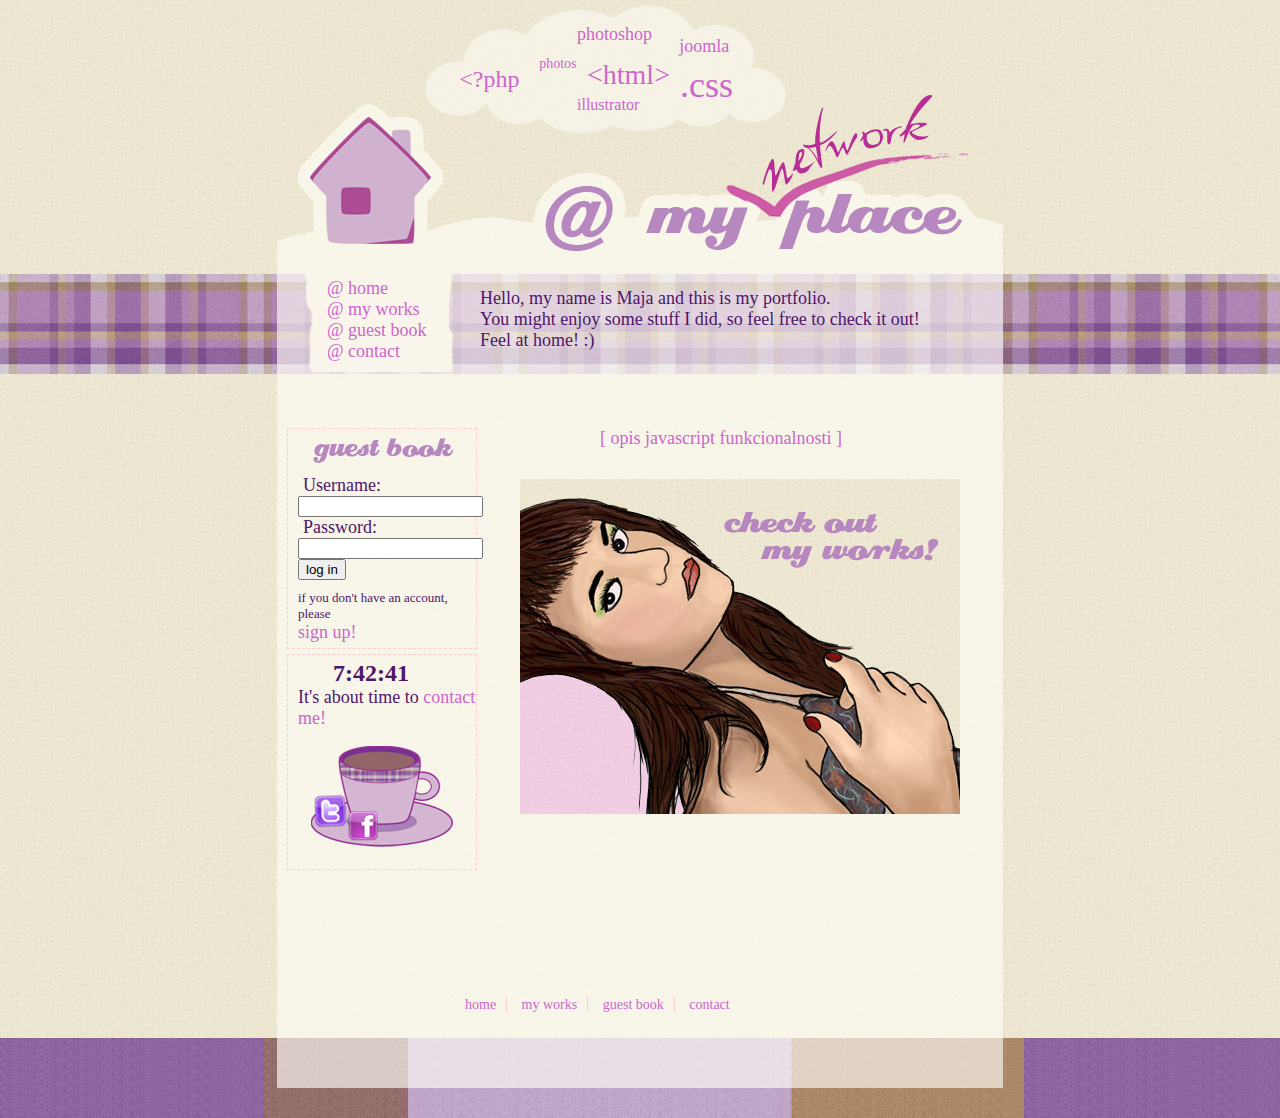
<file: index.html>
<!DOCTYPE html PUBLIC "-//W3C//DTD XHTML 1.0 Transitional//EN" "http://www.w3.org/TR/xhtml1/DTD/xhtml1-transitional.dtd">
<html xmlns="http://www.w3.org/1999/xhtml"><!-- InstanceBegin template="/Templates/templateNOVO.dwt" codeOutsideHTMLIsLocked="false" -->
<head>
<meta http-equiv="Content-Type" content="text/html; charset=utf-8" />
<meta name="description" content = "Ja sam Maja Dumitraskovic, volim da se bavim web designom (html, css, java script, php..), photoshopom, illustratorom i fotografisanjem (sebe i drugih :) ). Ovo je moj portfolio!" /> 
<meta name="keywords" content="Maja, Dumitraskovic, Maja Dumitraskovic, photoshop, html, php, java script, css, adobe, illustrator, photos " /> 
<!-- InstanceBeginEditable name="doctitle" -->
<title>welcome to my network place!</title>
<!-- InstanceEndEditable -->
<!-- InstanceBeginEditable name="head" -->

    <script type="text/javascript" src="js/vreme.js"></script>
    <script type="text/javascript" src="js/tooltip.js"></script>
    <script language = "JavaScript">
	//brojac poseta // da ne bi stalno iskakalo upozorenje kad se korisnik vrati na istu stranu
    			var novikuki = document.cookie;
				var delovikukija = novikuki.split("=");
				var imekukija = delovikukija[0];
				var vrednostkukija = unescape(delovikukija[1]);
				var prethodnavrednost = vrednostkukija;
					
				if (imekukija != "brojac" || vrednostkukija == null) 
				{
					prethodnavrednost = 0;
				}
					
				var novavrednost = parseInt(prethodnavrednost) + 1;
				var newDate = new Date();
				newDate.setTime(newDate.getTime() + 2592000000);
				document.cookie = " brojac=" + novavrednost + ";expires=" + newDate.toGMTString();

  		//provera browsera	
				var browser = window.navigator.appName;
				var verzija = window.navigator.appVersion;	
				
				if(novavrednost <= 1) 
				//ako ste vec jednom posetili stranu, obavestenje se nece opet pojaviti
				{
		
					if(browser.indexOf("Explorer") != -1) // ako je browser explorer...
					{
						//... i to verzija 6 
						if(verzija.indexOf("6") != -1)
						{
							var pomocna = confirm("You are using " + browser + " " + verzija + "\n\nThis site is not adopted to this browser. Some things will not work properly! \nDo you want to continue?");
							if (pomocna == true)	
								alert("OK. But you could try another browser..");
							else{
								alert("Goobye!");
								window.close();
							}
						}
					}
					//ako nije explorer ni chrome, nego npr firefox
					else if(verzija.indexOf("Chrome") == -1)
					{
						alert("You are using " + browser + " " + verzija + "\n\nThis site should work properly!"); //ovo inace vazi i za chrome, ali u njemu ne radi brojac poseta, pa ce stalno pojavljivati ovo obavestenje kad se vracamo na istu stranu
					}	
					
				}	  
    
    
    </script>
<!-- InstanceEndEditable -->
<link rel="icon" href="favicon.jpg"/>

<link id="css_switch" href="style.css" type="text/css" rel="stylesheet">
<script>
var browser = window.navigator.appName;
var verzija = window.navigator.appVersion;
if(browser.indexOf("Explorer") != -1) //ako je browser explorer...
 {
 	if(verzija.indexOf("6") != -1) // i to verzija 6
  	{
  		document.getElementById('css_switch').href = 'style2.css'; //menja se css fajl
  	}
  	else // za verziju 7 npr
	{
		document.getElementById('css_switch').href = 'style3.css';
	}
 }

</script>
   
<link rel="icon" href="favicon.jpg"/>

</head>

<body>
 	<div id="karirano"></div>
	<div id="header">
    	<p id="ps_link"><a href="myworks.html#ps">photoshop</a></p>
    	<p id="html_link"><a href="myworks.html#css">&#60;html&#62;</a></p>
    	<p id="css_link"><a href="myworks.html#css">&#46;css</a></p>     
        <p id="ai_link"><a href="myworks.html#ai">illustrator</a></p>
        <p id="php_link"><a href="myworks.html#php">&#60;&#63;php</a></p>
        <p id="joomla_link"><a href="myworks.html#joomla">joomla</a></p>
        <p id="photos_link"><a href="myworks.html#photos">photos</a></p>
    </div>
    <div id="content">
    	<div id="top">
        	<div id="top_menu">
            	<ul id="menu_lista">
                	<li><a href="index.html">@ home</a></li>
                    <li><a href="myworks.html">@ my works</a></li>
                    <li><a href="guestbook.html">@ guest book</a></li>
                    <li><a href="contact.html">@ contact</a></li>
                </ul>
            </div>
            <div id="welcome_note">Hello, my name is Maja and this is my portfolio.<br/>
            						You might enjoy some stuff I did, so feel free to check it out! <br/> Feel at home! :)            						        	</div>
        </div>
        
        <div id="main">
        	<!-- InstanceBeginEditable name="EditRegion3" -->


<div id="left">
        	<div class="box">
                <img src="images/guestbook.png" alt="guest book" style="padding:5px; padding-left:20px;"/>
              <form action="index.html" method="post" style="padding:5px; padding-left: 10px;" >
                <p>Username:</p>
                <input name="username" type="text"/>
                <p>Password:</p>
                <input name="pass" type="password" />
                <input name="log in" type="submit" value="log in" onmouseover="showTip(event)" onMouseOut="hideTip(event)"/>
                <div id="napomena">
                    <font size="-1"><span style="font-weight: bold">note:</span><br/>
                    This log in form doesn't work. :( PHP needed.</font>
                </div>
              </form>
                <p style="padding:5px; padding-left: 10px; ">
                <font size="-1">if you don't have an account, please</font>
                <br /><a href="guestbook.html">sign up!</a></p>
               
            </div>
            <div class="box">
            	<div style="padding-top: 5px; padding-left: 40px; ">
               	  <font size="+2"><b><script>prikaziVreme();</script></b></font>
              </div>
            	<p style="padding:0px; padding-left: 10px;">It's about time to <a href="contact.html">contact me!</a></p>
                <div id="coffee">
                	<a href="http://twitter.com/#!/zamajana"><img id="twit" src="images/twit.png" title="follow me on twitter"/></a>
                	<a href="http://www.facebook.com/majadumitraskovic"><img id="fb" src="images/fb.png" title="add me on facebook"/></a>
                </div>
          </div>
        </div>

		<div id="right">  
        		<a href="opis.html" style="margin-left: 110px;">[ opis javascript funkcionalnosti ]</a>   
                <a href="myworks.html"><img src="images/home_img.jpg" /></a>
                <p>
	<script language = "JavaScript">
				//brojac naredbi ne radi u chrome-u, zato ako nije chrome, ispisuje: 
				if(verzija.indexOf("Chrome") == -1){
                        document.write("Ovu stranicu ste posetili " + novavrednost + " puta.");
					}
        </script>
                </p>
		</div>
        
			
			<!-- InstanceEndEditable -->
        </div>
        <div id="footer">
        	<ul id="bottom_menu">
            		<li><a href="index.html">home</a></li>
                    <li><a href="myworks.html">my works</a></li>
                    <li><a href="guestbook.html">guest book</a></li>
                    <li class="last"><a href="contact.html">contact</a></li>
            </ul>
        </div>
    </div>
<div id="tepih"></div>


</body>
<!-- InstanceEnd --></html>
</file>
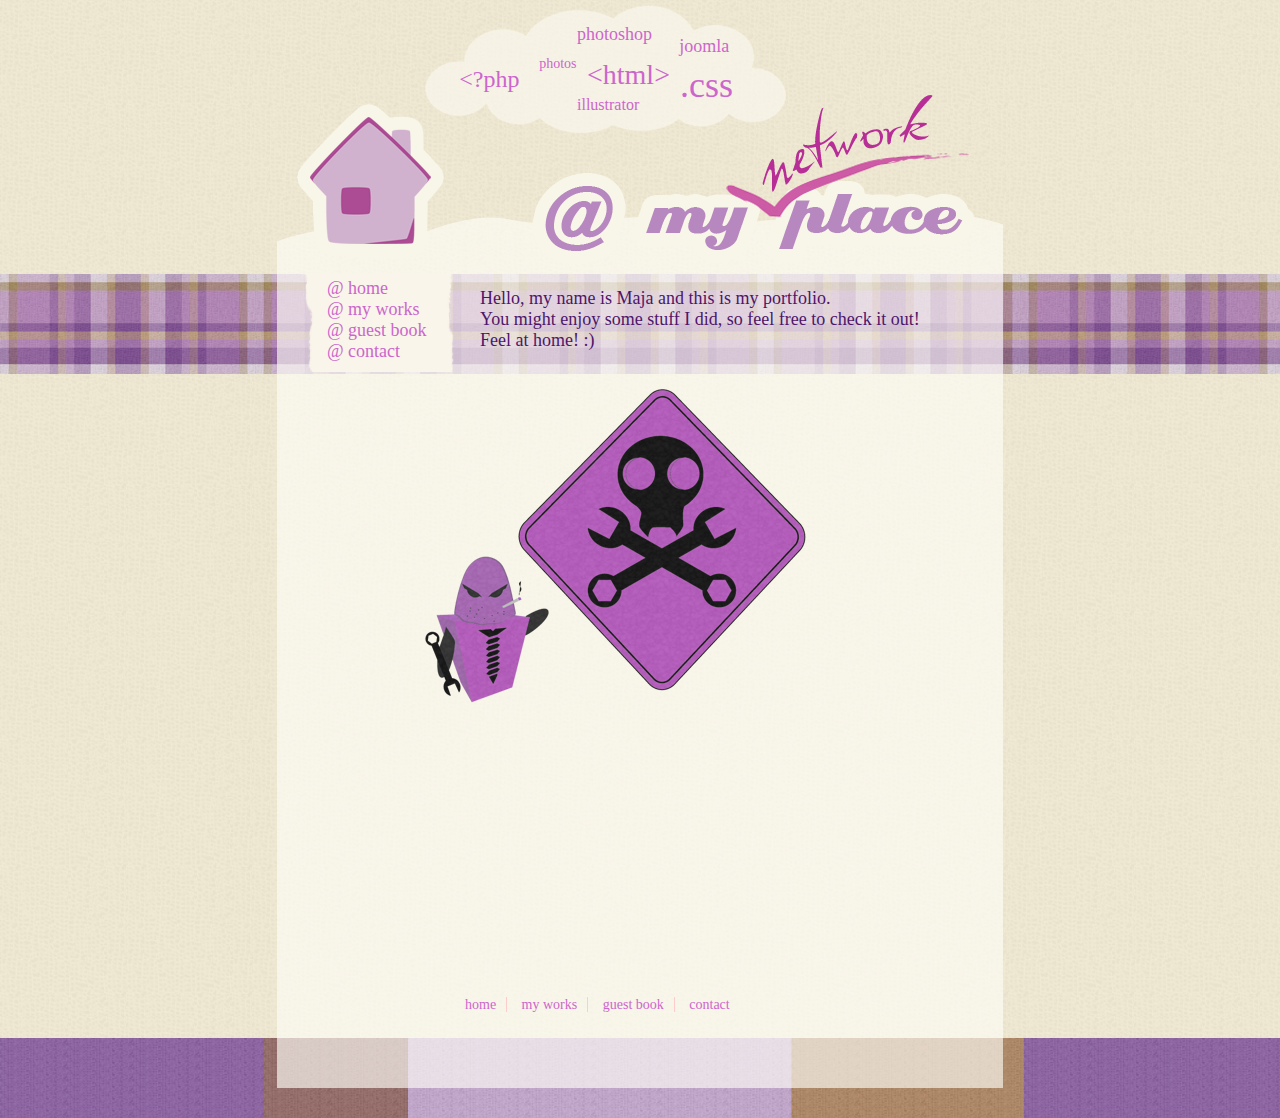
<file: aboutme.html>
<!DOCTYPE html PUBLIC "-//W3C//DTD XHTML 1.0 Transitional//EN" "http://www.w3.org/TR/xhtml1/DTD/xhtml1-transitional.dtd">
<html xmlns="http://www.w3.org/1999/xhtml"><!-- InstanceBegin template="/Templates/templateNOVO.dwt" codeOutsideHTMLIsLocked="false" -->
<head>
<meta http-equiv="Content-Type" content="text/html; charset=utf-8" />
<meta name="description" content = "Ja sam Maja Dumitraskovic, volim da se bavim web designom (html, css, java script, php..), photoshopom, illustratorom i fotografisanjem (sebe i drugih :) ). Ovo je moj portfolio!" /> 
<meta name="keywords" content="Maja, Dumitraskovic, Maja Dumitraskovic, photoshop, html, php, java script, css, adobe, illustrator, photos " /> 
<!-- InstanceBeginEditable name="doctitle" -->
<title>welcome to my network place!</title>
<!-- InstanceEndEditable -->
<!-- InstanceBeginEditable name="head" -->
<!-- InstanceEndEditable -->
<link rel="icon" href="favicon.jpg"/>

<link id="css_switch" href="style.css" type="text/css" rel="stylesheet">
<script>
var browser = window.navigator.appName;
var verzija = window.navigator.appVersion;
if(browser.indexOf("Explorer") != -1) //ako je browser explorer...
 {
 	if(verzija.indexOf("6") != -1) // i to verzija 6
  	{
  		document.getElementById('css_switch').href = 'style2.css'; //menja se css fajl
  	}
  	else // za verziju 7 npr
	{
		document.getElementById('css_switch').href = 'style3.css';
	}
 }

</script>
   
<link rel="icon" href="favicon.jpg"/>

</head>

<body>
 	<div id="karirano"></div>
	<div id="header">
    	<p id="ps_link"><a href="myworks.html#ps">photoshop</a></p>
    	<p id="html_link"><a href="myworks.html#css">&#60;html&#62;</a></p>
    	<p id="css_link"><a href="myworks.html#css">&#46;css</a></p>     
        <p id="ai_link"><a href="myworks.html#ai">illustrator</a></p>
        <p id="php_link"><a href="myworks.html#php">&#60;&#63;php</a></p>
        <p id="joomla_link"><a href="myworks.html#joomla">joomla</a></p>
        <p id="photos_link"><a href="myworks.html#photos">photos</a></p>
    </div>
    <div id="content">
    	<div id="top">
        	<div id="top_menu">
            	<ul id="menu_lista">
                	<li><a href="index.html">@ home</a></li>
                    <li><a href="myworks.html">@ my works</a></li>
                    <li><a href="guestbook.html">@ guest book</a></li>
                    <li><a href="contact.html">@ contact</a></li>
                </ul>
            </div>
            <div id="welcome_note">Hello, my name is Maja and this is my portfolio.<br/>
            						You might enjoy some stuff I did, so feel free to check it out! <br/> Feel at home! :)            						        	</div>
        </div>
        
        <div id="main">
        	<!-- InstanceBeginEditable name="EditRegion3" -->
			<div id="aboutme">
            <img src="images/under_construction.png" />
            
            </div>
			
			<!-- InstanceEndEditable -->
        </div>
        <div id="footer">
        	<ul id="bottom_menu">
            		<li><a href="index.html">home</a></li>
                    <li><a href="myworks.html">my works</a></li>
                    <li><a href="guestbook.html">guest book</a></li>
                    <li class="last"><a href="contact.html">contact</a></li>
            </ul>
        </div>
    </div>
<div id="tepih"></div>


</body>
<!-- InstanceEnd --></html>
</file>
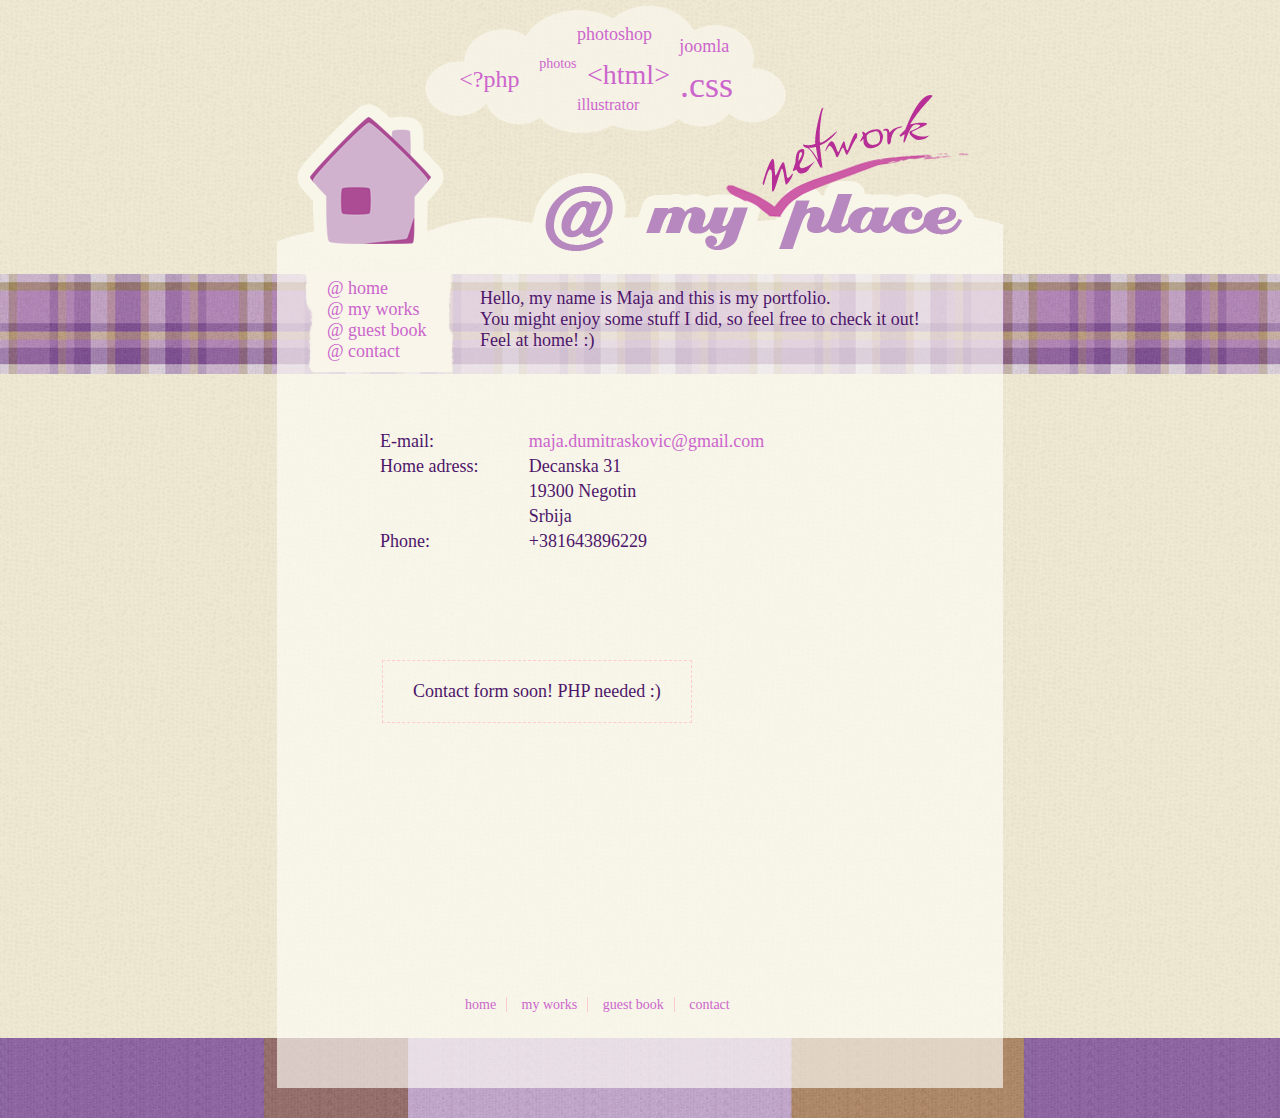
<file: contact.html>
<!DOCTYPE html PUBLIC "-//W3C//DTD XHTML 1.0 Transitional//EN" "http://www.w3.org/TR/xhtml1/DTD/xhtml1-transitional.dtd">
<html xmlns="http://www.w3.org/1999/xhtml"><!-- InstanceBegin template="/Templates/templateNOVO.dwt" codeOutsideHTMLIsLocked="false" -->
<head>
<meta http-equiv="Content-Type" content="text/html; charset=utf-8" />
<meta name="description" content = "Ja sam Maja Dumitraskovic, volim da se bavim web designom (html, css, java script, php..), photoshopom, illustratorom i fotografisanjem (sebe i drugih :) ). Ovo je moj portfolio!" /> 
<meta name="keywords" content="Maja, Dumitraskovic, Maja Dumitraskovic, photoshop, html, php, java script, css, adobe, illustrator, photos " /> 
<!-- InstanceBeginEditable name="doctitle" -->
<title>welcome to my network place!</title>
<!-- InstanceEndEditable -->
<!-- InstanceBeginEditable name="head" -->
<!-- InstanceEndEditable -->
<link rel="icon" href="favicon.jpg"/>

<link id="css_switch" href="style.css" type="text/css" rel="stylesheet">
<script>
var browser = window.navigator.appName;
var verzija = window.navigator.appVersion;
if(browser.indexOf("Explorer") != -1) //ako je browser explorer...
 {
 	if(verzija.indexOf("6") != -1) // i to verzija 6
  	{
  		document.getElementById('css_switch').href = 'style2.css'; //menja se css fajl
  	}
  	else // za verziju 7 npr
	{
		document.getElementById('css_switch').href = 'style3.css';
	}
 }

</script>
   
<link rel="icon" href="favicon.jpg"/>

</head>

<body>
 	<div id="karirano"></div>
	<div id="header">
    	<p id="ps_link"><a href="myworks.html#ps">photoshop</a></p>
    	<p id="html_link"><a href="myworks.html#css">&#60;html&#62;</a></p>
    	<p id="css_link"><a href="myworks.html#css">&#46;css</a></p>     
        <p id="ai_link"><a href="myworks.html#ai">illustrator</a></p>
        <p id="php_link"><a href="myworks.html#php">&#60;&#63;php</a></p>
        <p id="joomla_link"><a href="myworks.html#joomla">joomla</a></p>
        <p id="photos_link"><a href="myworks.html#photos">photos</a></p>
    </div>
    <div id="content">
    	<div id="top">
        	<div id="top_menu">
            	<ul id="menu_lista">
                	<li><a href="index.html">@ home</a></li>
                    <li><a href="myworks.html">@ my works</a></li>
                    <li><a href="guestbook.html">@ guest book</a></li>
                    <li><a href="contact.html">@ contact</a></li>
                </ul>
            </div>
            <div id="welcome_note">Hello, my name is Maja and this is my portfolio.<br/>
            						You might enjoy some stuff I did, so feel free to check it out! <br/> Feel at home! :)            						        	</div>
        </div>
        
        <div id="main">
        	<!-- InstanceBeginEditable name="EditRegion3" -->
			
			<div id="contact">            
            <table width="500">
                  <tr>
                    <td>E-mail:</td>
                    <td><a href="@mailto:maja.dumitraskovic@gmail.com">maja.dumitraskovic@gmail.com</a></td>
                  </tr>
                  <tr>
                    <td>Home adress:</td>
                    <td>Decanska 31</td>                
                  </tr>
                  <tr>
                    <td>&nbsp;</td>
                    <td>19300 Negotin</td>
                  </tr>
                  <tr>
                    <td>&nbsp;</td>
                    <td>Srbija</td>
                  </tr>
                  <tr>
                    <td>Phone:</td>
                    <td>+381643896229</td>
                  </tr>
                  
              </table>
              
              <div id="komentar">Contact form soon! PHP needed :)</div>
              
</div>
			<!-- InstanceEndEditable -->
        </div>
        <div id="footer">
        	<ul id="bottom_menu">
            		<li><a href="index.html">home</a></li>
                    <li><a href="myworks.html">my works</a></li>
                    <li><a href="guestbook.html">guest book</a></li>
                    <li class="last"><a href="contact.html">contact</a></li>
            </ul>
        </div>
    </div>
<div id="tepih"></div>


</body>
<!-- InstanceEnd --></html>
</file>
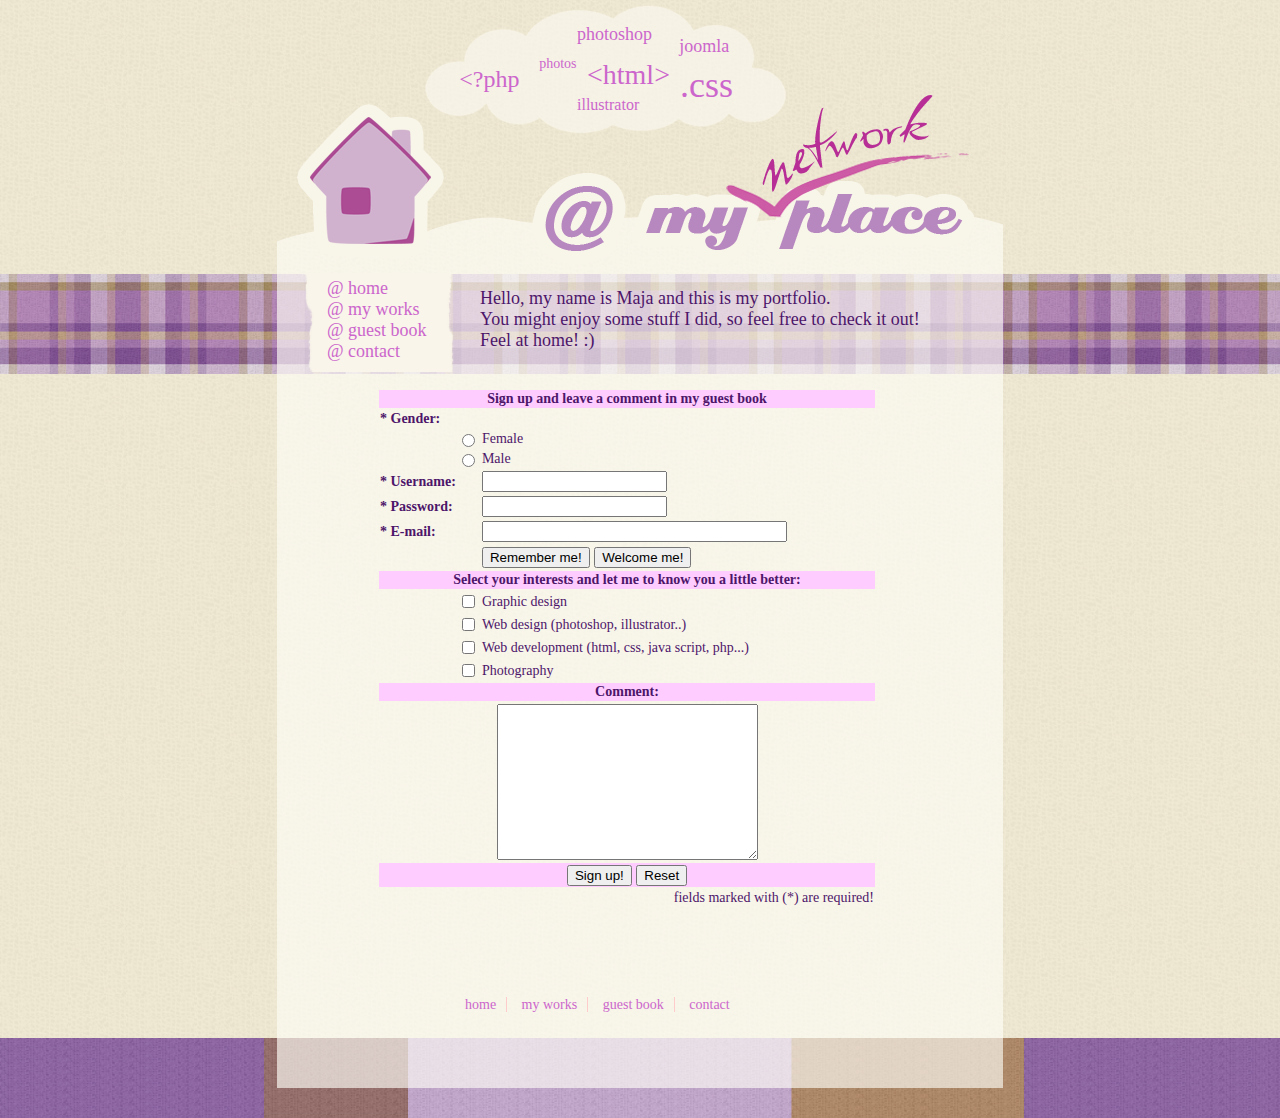
<file: guestbook.html>
<!DOCTYPE html PUBLIC "-//W3C//DTD XHTML 1.0 Transitional//EN" "http://www.w3.org/TR/xhtml1/DTD/xhtml1-transitional.dtd">
<html xmlns="http://www.w3.org/1999/xhtml">
<head>
<meta http-equiv="Content-Type" content="text/html; charset=utf-8" />
<meta name="description" content = "Ja sam Maja Dumitraskovic, volim da se bavim web designom (html, css, java script, php..), photoshopom, illustratorom i fotografisanjem (sebe i drugih :) ). Ovo je moj portfolio!" /> 
<meta name="keywords" content="Maja, Dumitraskovic, Maja Dumitraskovic, photoshop, html, php, java script, css, adobe, illustrator, photos " /> 
<!-- TemplateBeginEditable name="doctitle" -->
<title>welcome to my network place!</title>
<!-- TemplateEndEditable -->
<!-- TemplateBeginEditable name="head" -->

<script type="text/javascript" src="js/validacija.js"></script>

<script language="JavaScript">
var browser = window.navigator.appName;
var verzija = window.navigator.appVersion;
if(browser.indexOf("Explorer") != -1) //ako je browser explorer...
 {
 	if(verzija.indexOf("6") != -1) // i to verzija 6
  	{
  		document.getElementById('css_switch').href = 'style2.css'; //menja se css fajl
  	}
  	else // za verziju 7 npr
	{
		document.getElementById('css_switch').href = 'style3.css';
	}
 }
		
function napraviKuki(forma)
	{
	//provera browsera zbog cookia	
		var browser = window.navigator.appName;
		var verzija = window.navigator.appVersion;
	
		if(verzija.indexOf("Chrome") == -1)
		{
			Kuki(forma);
			alert("Cookie has been baked!");
		}
		else{
			var pomocna = confirm("You are using " + browser + " " + verzija + "\n\nThis page is about to bake some cookies. In this browser it can't! \nDo you want to continue?");
			if (pomocna == true){	
				alert("OK. But you could try another browser..");
				Kuki(forma);
			}
			else{
				alert("Goobye!");
				window.close();
			}
	
		}
	}		

function Kuki(forma){
  
   var kada = new Date();
   kada.setMinutes(kada.getMinutes() + 10); 
   imeGosta = forma.username.value;
   document.cookie = "ime=" + escape(imeGosta)+";expires=" + kada.toGMTString();

}

function dobrodosli(){
   var pozicija = document.cookie.indexOf("ime=");
   if ( pozicija != -1){
// ako je nasao podstring (-1 je vrednost ako nije nasao podstring)
   var pocetak = pozicija + 4;
   var kraj = document.cookie.indexOf(";",pocetak); 
//ako je ubacen neki od atributa kukija, odvojen je sa ; pa ce kraj naci poziciju od ;
   if(kraj == -1){ kraj = document.cookie.length;} 
// -1 znaci da nije nadjen ; onda pretpostavlja da je duzina do kraja kukija
    gost = unescape(document.cookie.substring(pocetak,kraj));
	var pozdrav = "Welcome " + gost.toUpperCase() + "! <br/>Thank you for signing up!";
    
	mojProzor = window.open('','','width=300,height=200')
    mojProzor.document.write(pozdrav);
	
   } else { alert("There's no cookies today! :)");}
}

	
</script>

<!-- TemplateEndEditable -->

<link rel="icon" href="favicon.jpg"/> 

<link id="css_switch" href="style.css" type="text/css" rel="stylesheet">


</head>

<body onload="proveraBrowsera()">
 	<div id="karirano"></div>
	<div id="header">
    	<p id="ps_link"><a href="myworks.html#ps">photoshop</a></p>
    	<p id="html_link"><a href="myworks.html#css">&#60;html&#62;</a></p>
    	<p id="css_link"><a href="myworks.html#css">&#46;css</a></p>     
        <p id="ai_link"><a href="myworks.html#ai">illustrator</a></p>
        <p id="php_link"><a href="myworks.html#php">&#60;&#63;php</a></p>
        <p id="joomla_link"><a href="myworks.html#joomla">joomla</a></p>
        <p id="photos_link"><a href="myworks.html#photos">photos</a></p>
    </div>
    <div id="content">
    	<div id="top">
        	<div id="top_menu">
            	<ul id="menu_lista">
                	<li><a href="index.html">@ home</a></li>
                    <li><a href="myworks.html">@ my works</a></li>
                    <li><a href="guestbook.html">@ guest book</a></li>
                    <li><a href="contact.html">@ contact</a></li>
                </ul>
            </div>
            <div id="welcome_note">Hello, my name is Maja and this is my portfolio.<br/>
            						You might enjoy some stuff I did, so feel free to check it out! <br/> Feel at home! :)            					</div>
        </div>
        <div id="main">
        <div id="guest_book">
  <form action="welcome.html" >  
    <table width="500">
  <tr>
    <td class="obojeno" colspan="2"><p align="center"><b>Sign up and leave a comment in my guest book</b></p></td>
  </tr>
  <tr>
    <td colspan="2"> <p><b>* Gender:</b></p></td>
  </tr>
  <tr>
    <td><div align="right">
      <input type="radio" name="gender" value="female">
    </div></td>
    <td><p>Female</p></td>
  </tr>
  <tr>
    <td><div align="right">
      <input type="radio" name="gender" value="male">
    </div></td>
    <td> <p>Male</p></td>
  </tr>
  <tr>
    <td><p><b>* Username:</b> </p></td>
    <td><input type="text" name="username"></td>
  </tr>
  <tr>
    <td><p><b>* Password:</b> </p></td>
    <td><input type="password" name="pass"></td>
  </tr>
  <tr>
    <td><p><b>* E-mail:</b></p></td>
    <td><input type="text" name="mail" size="35"></td>
  </tr>
  <tr>
  	<td></td>
    <td><input name="remember" type="button" value="Remember me!" onClick="napraviKuki(this.form)"/> <input name="welcome" type="button" value="Welcome me!" onClick="dobrodosli()"/></td>
  </tr>
  <tr>
    <td class="obojeno" colspan="2"> <p align="center"><b>Select your interests and let me to know you a little better:</b></p></td>
  </tr>
  <tr>
    <td><div align="right">
      <input type="checkbox" name="interest" value="" />  
    </div></td>
    <td><p>Graphic design</p></td>
  </tr>
  <tr>
    <td><div align="right">
      <input type="checkbox" name="interest" value="" />
    </div></td>
    <td> <p>Web design (photoshop, illustrator..)</p></td>
  </tr>
  <tr>
    <td><div align="right">
      <input type="checkbox" name="interest" value="" />
    </div></td>
    <td><p>Web development (html, css, java script, php...)</p></td>
  </tr>
  <tr>
    <td><div align="right">
      <input type="checkbox" name="interest" value="" />
    </div></td>
    <td><p>Photography</p> </td>
  </tr>
   <tr>
    <td class="obojeno" colspan="2"><p align="center"><b>Comment:</b></p></td>
  </tr>
  <tr>
    <td colspan="2"><div align="center">
      <textarea name="comment" rows="10" cols="30">        
            </textarea>
    </div></td>
  </tr>
    <tr>
    <td class="obojeno" colspan="2">  <div align="center">
      <input name="sign_up" type="submit" value="Sign up!" onclick="return validacija();" />
      <input name="reset" type="reset" value="Reset" > 
    </div></td>
  </tr>
  <tr><td colspan="2"><p align="right">fields marked with (*) are required!</p></td></tr>
</table>
</form>

        </div>
        </div>
        
        
        <div id="footer">
        	<ul id="bottom_menu">
            		<li><a href="index.html">home</a></li>
                    <li><a href="myworks.html">my works</a></li>
                    <li><a href="guestbook.html">guest book</a></li>
                    <li class="last"><a href="contact.html">contact</a></li>
            </ul>
        </div>
    </div>
<div id="tepih"></div>


</body>
</html>
</file>
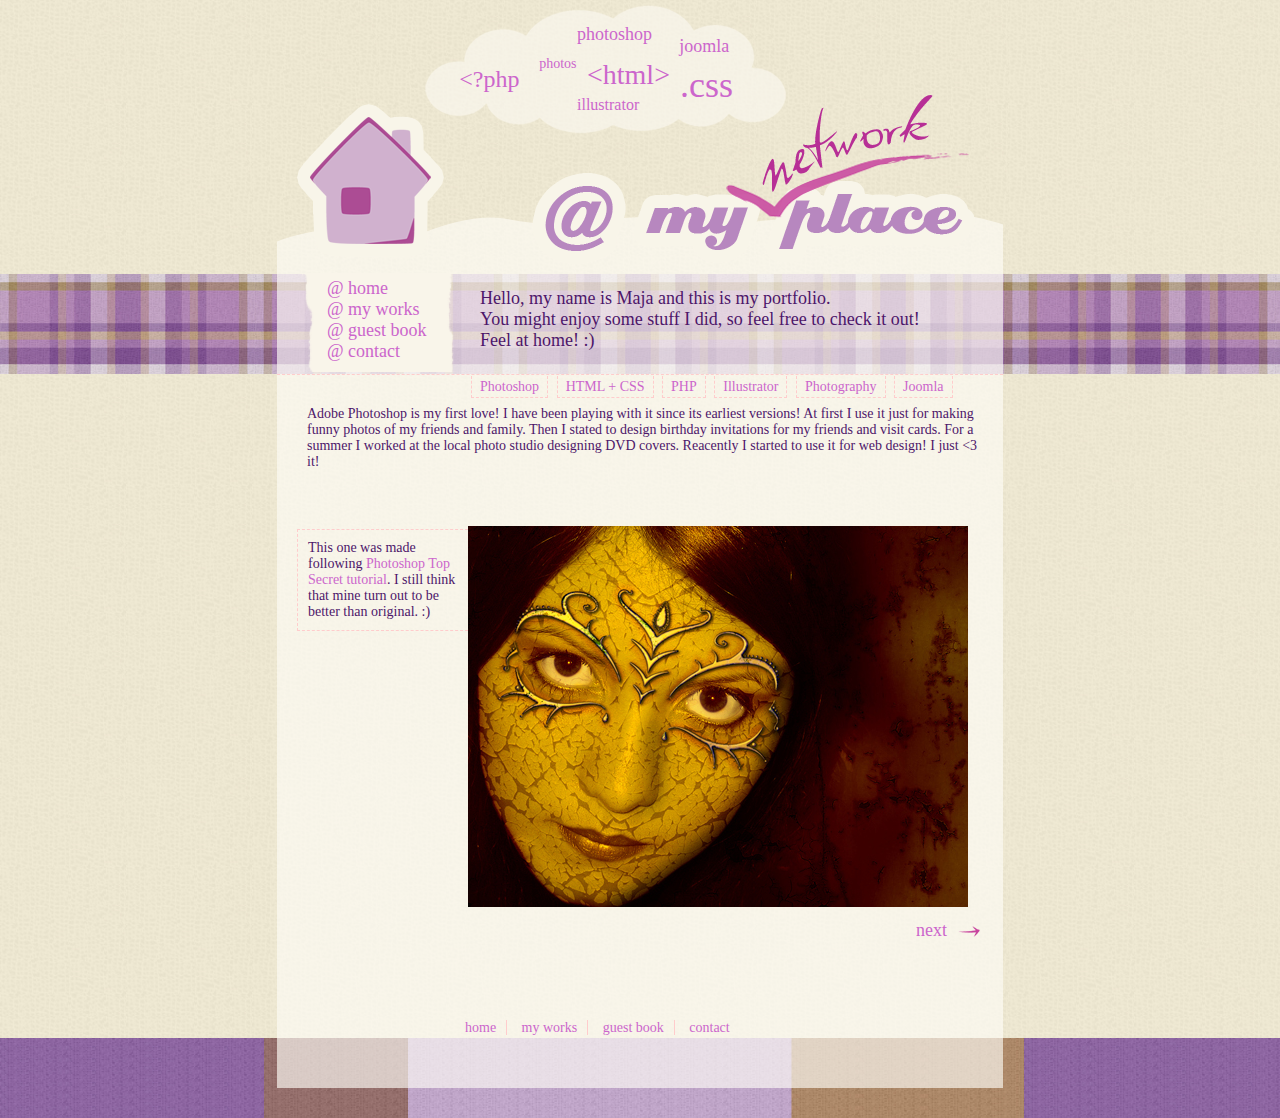
<file: myworks.html>
<!DOCTYPE html PUBLIC "-//W3C//DTD XHTML 1.0 Transitional//EN" "http://www.w3.org/TR/xhtml1/DTD/xhtml1-transitional.dtd">
<html xmlns="http://www.w3.org/1999/xhtml"><!-- InstanceBegin template="/Templates/templateNOVO.dwt" codeOutsideHTMLIsLocked="false" -->
<head>
<meta http-equiv="Content-Type" content="text/html; charset=utf-8" />
<meta name="description" content = "Ja sam Maja Dumitraskovic, volim da se bavim web designom (html, css, java script, php..), photoshopom, illustratorom i fotografisanjem (sebe i drugih :) ). Ovo je moj portfolio!" /> 
<meta name="keywords" content="Maja, Dumitraskovic, Maja Dumitraskovic, photoshop, html, php, java script, css, adobe, illustrator, photos " /> 
<!-- InstanceBeginEditable name="doctitle" -->
<title>welcome to my network place!</title>
<!-- InstanceEndEditable -->
<!-- InstanceBeginEditable name="head" -->
<script type="text/javascript" src="js/slide.js"></script> 
<script type="text/javascript" src="js/tabmenu.js"></script> 
<!-- InstanceEndEditable -->
<link rel="icon" href="favicon.jpg"/>

<link id="css_switch" href="style.css" type="text/css" rel="stylesheet">
<script>
var browser = window.navigator.appName;
var verzija = window.navigator.appVersion;
if(browser.indexOf("Explorer") != -1) //ako je browser explorer...
 {
 	if(verzija.indexOf("6") != -1) // i to verzija 6
  	{
  		document.getElementById('css_switch').href = 'style2.css'; //menja se css fajl
  	}
  	else // za verziju 7 npr
	{
		document.getElementById('css_switch').href = 'style3.css';
	}
 }

</script>
   
<link rel="icon" href="favicon.jpg"/>

</head>

<body>
 	<div id="karirano"></div>
	<div id="header">
    	<p id="ps_link"><a href="myworks.html#ps">photoshop</a></p>
    	<p id="html_link"><a href="myworks.html#css">&#60;html&#62;</a></p>
    	<p id="css_link"><a href="myworks.html#css">&#46;css</a></p>     
        <p id="ai_link"><a href="myworks.html#ai">illustrator</a></p>
        <p id="php_link"><a href="myworks.html#php">&#60;&#63;php</a></p>
        <p id="joomla_link"><a href="myworks.html#joomla">joomla</a></p>
        <p id="photos_link"><a href="myworks.html#photos">photos</a></p>
    </div>
    <div id="content">
    	<div id="top">
        	<div id="top_menu">
            	<ul id="menu_lista">
                	<li><a href="index.html">@ home</a></li>
                    <li><a href="myworks.html">@ my works</a></li>
                    <li><a href="guestbook.html">@ guest book</a></li>
                    <li><a href="contact.html">@ contact</a></li>
                </ul>
            </div>
            <div id="welcome_note">Hello, my name is Maja and this is my portfolio.<br/>
            						You might enjoy some stuff I did, so feel free to check it out! <br/> Feel at home! :)            						        	</div>
        </div>
        
        <div id="main">
        	<!-- InstanceBeginEditable name="EditRegion3" -->
            
		<div id="myworks">	
      		<div id="tabMenu">
          <ul>
      			<li><a href="#ps" onmouseover="uzmiOpis(menu_1)">Photoshop</a></li>
       			<li><a href="#css"  onmouseover="uzmiOpis(menu_2)">HTML + CSS</a></li>
                <li><a href="#php"  onmouseover="uzmiOpis(menu_3)">PHP</a></li>
       			<li><a href="#ai"  onmouseover="uzmiOpis(menu_4)">Illustrator</a></li>
                <li><a href="#photos"  onmouseover="uzmiOpis(menu_5)">Photography</a></li>
                <li><a href="#joomla"  onmouseover="uzmiOpis(menu_6)">Joomla</a></li>
      		</ul>
            </div>

	 	  <div id="opis">  <script>uzmiOpis(menu_1);</script>    		</div>        
    
    
     <div id="works">  
     		<ul id="ps">
            	<li id="ps1">
                <p class="info">This one was made following 
                    <a href="http://www.photoshoptopsecret.com/" target="_blank">Photoshop Top Secret tutorial</a>. I still think that mine turn out to be better than original. :)
                </p>
                    <a href="images/works/ps1.jpg" target="_blank"><img src="images/works/ps1_m.jpg" /></a>
                   <div class="navigacija">
                      <a href="#ps2"><div class="next"><p>next</p></div></a>
                   </div>                                                	
                </li>
                
                <li id="ps2">
                <p class="info">Bloody Butterfly. This butterfly wings actually was printed on my shirt, which I had to photograph and than turn into this. It has to be that specific butterfly!
                </p>
                   <a href="images/works/ps2.jpg" target="_blank"><img src="images/works/ps2_m.jpg" /></a>
                   <div class="navigacija">
                   		<a href="#ps1"><div class="prev"><p>previous</p></div></a>
                      <a href="#ps3"><div class="next"><p>next</p></div></a>
                   </div>                                                	
                </li>
                
                <li id="ps3">
                <p class="info">Me falling apart.. <a href="http://www.photoshoptopsecret.com/" target="_blank">Photoshop Top Secret tutorial</a> again. </p>
                   <a href="images/works/ps3.jpg" target="_blank"><img src="images/works/ps3_m.jpg" /></a>
                   <div class="navigacija">
                   		<a href="#ps2"><div class="prev"><p>previous</p></div></a>
                      <a href="#ps4"><div class="next"><p>next</p></div></a>
                   </div>                                                	
                </li>
                
                <li id="ps4">
                <p class="info">A friend beheaded. Don't try this at home! Or without photoshop!
                </p>
                   <a href="images/works/ps4.jpg" target="_blank"><img src="images/works/ps4_m.jpg" /></a>
                   <div class="navigacija">
                   		<a href="#ps3"><div class="prev"><p>previous</p></div></a>
                      <a href="#ps5"><div class="next"><p>next</p></div></a>
                   </div>                                                	
                </li>
                
                <li id="ps5">
                <p class="info">It easier to work on yourself than get your friends mad at you. <br/>So.. it's me again! <br/>And no problems with copyrights :) <br/> I took a photo and draw over it using a tablet.
                </p>
                   <a href="images/works/ps5.jpg" target="_blank"><img src="images/works/ps5_m.jpg" /></a>
                   <div class="navigacija">
                   		<a href="#ps4"><div class="prev"><p>previous</p></div></a>
                   </div>                                                	
                </li>
                
     		</ul>       
            
        <ul id="css">
            	<li id="jolle">
                	<p class="info">This web site was made for my dad's company. It's not still finished so you can't 
                    find it on the Internet. Sometimes I don't really like it, but I'm just in love with this large buttons!<br />
                    <br /><b>used:</b><br />
                    photoshop <br />
                    html <br />
                    css <br /></p>
                   <a href="images/works/jolle.jpg" target="_blank"><img src="images/works/jolle_m.jpg" /></a>
                  <div class="navigacija">
                       <a href="#harry"><div class="next"><p>next</p></div></a> 
                  </div>                                                	
                </li>
                
                <li id="harry">
                	<p class="info">This one page was a school css assigment. Everything possible was made using css. It's just a 	                     design sample, links and other stuff doesn't work. Anyway, I'm proud of header which is made from so many parts                     because I tried to use as many css coding as I could! It's a puzzle! :)<br />
                    <br /><b>used:</b><br />
                    photoshop (little bit) <br />
                    html <br />
                    css <br /></p>
                	<a href="images/works/harry.jpg" target="_blank"><img src="images/works/harry_m.jpg" /></a>
            		<div class="navigacija">
                		<a href="#jolle"><div class="prev"><p>previous</p></div></a> 
                		<a href="#spa"><div class="next"><p>next</p></div></a> 
                	</div>
                </li>
                
                <li id="spa">
                	<p class="info">This site was a school assigment for somebody else (not someone in my class :)).
                    It's simple. I like the grass and how letter come from it when you scroll..
                    <br />
                    <br /><b>used:</b><br />
                    photoshop<br />
                    html <br />
                    css <br /></p>
                	<a href="images/works/spa.jpg" target="_blank"><img src="images/works/spa_m.jpg" /></a>
            		<div class="navigacija">
                		<a href="#harry"><div class="prev"><p>previous</p></div></a> 
                	</div>
                </li>
                
        </ul>
            
            <ul id="php">
            	<li id="">
                <!--	<p class="info">
                   	</p> -->
                   <img src="images/under_construction.png" />
                   <div class="navigacija">
                       
                   </div>                                                	
                </li>
     		</ul>
            
            <ul id="ai">
            	<li id="">
                <!--	<p class="info">
                   	</p> -->
                   <img src="images/under_construction.png" />
                   <div class="navigacija">
                       
                   </div>                                                	
                </li>
     		</ul>
            
            <ul id="photos">
            	<li id="">
                <!--	<p class="info">
                   	</p> -->
                   <img src="images/under_construction.png" />
                   <div class="navigacija">
                       
                   </div>                                                	
                </li>
     		</ul>
            
            <ul id="joomla">
            	<li>
                <p class="info">This is the only Joomla site I did. It was school assigment so e-shop doesn't work and it's not hosted on the Internet. I did the header and css adjustments, but everythig else is Joomla!</p>
                   <a href="images/works/lemur.jpg" target="_blank"><img src="images/works/lemur_m.jpg" /></a>
                   <div class="navigacija">
                       
                   </div>                                                	
                </li>
     		</ul>
     </div>       
          </div>
			<!-- InstanceEndEditable -->
        </div>
        <div id="footer">
        	<ul id="bottom_menu">
            		<li><a href="index.html">home</a></li>
                    <li><a href="myworks.html">my works</a></li>
                    <li><a href="guestbook.html">guest book</a></li>
                    <li class="last"><a href="contact.html">contact</a></li>
            </ul>
        </div>
    </div>
<div id="tepih"></div>


</body>
<!-- InstanceEnd --></html>
</file>
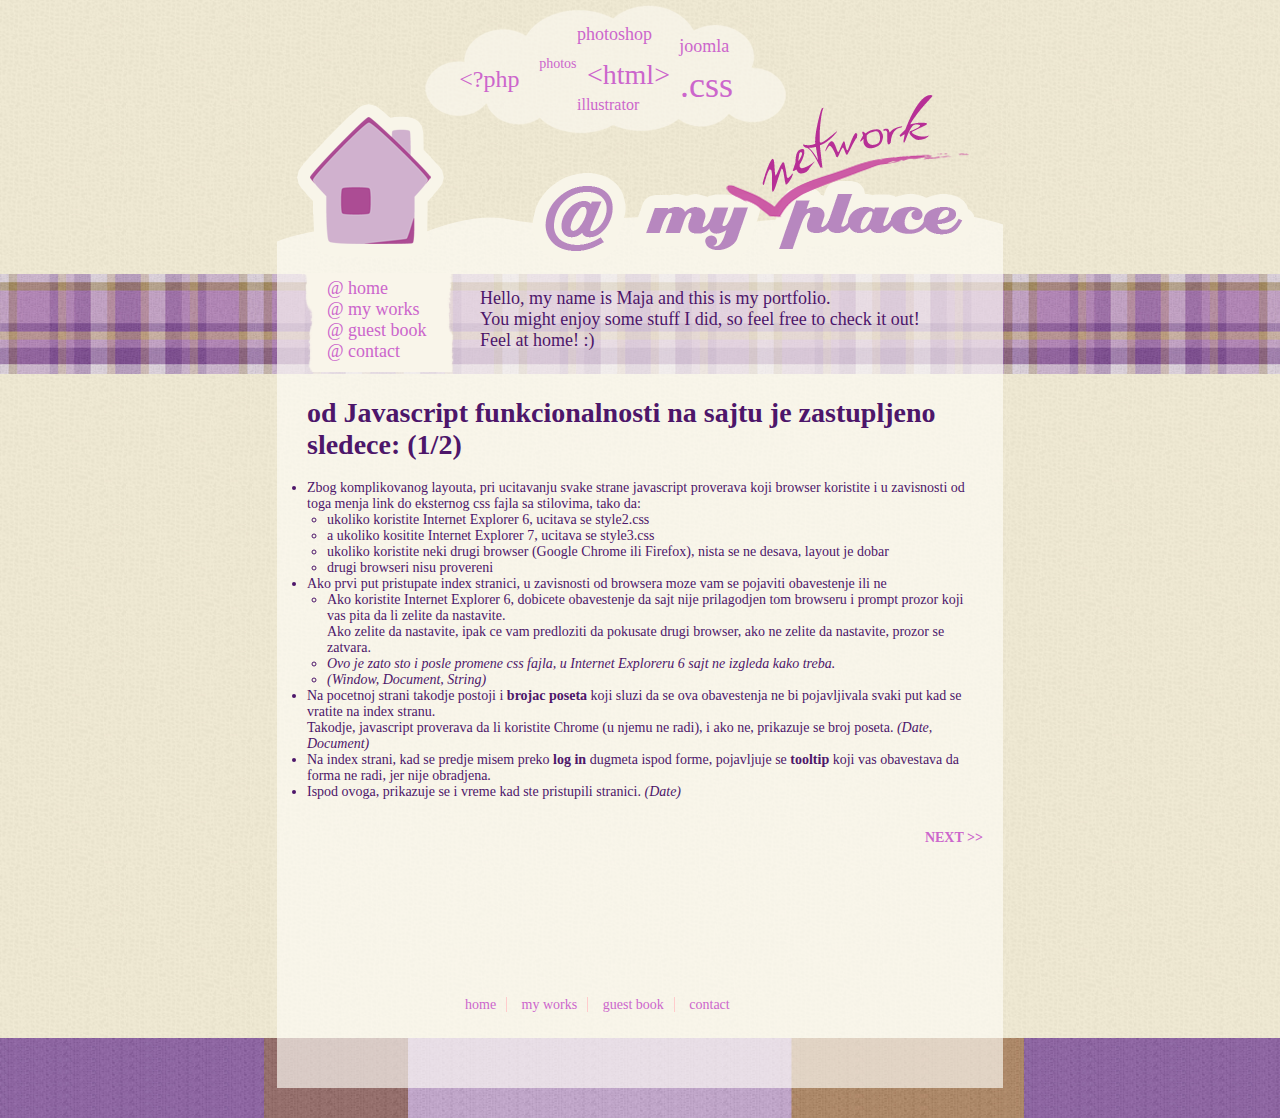
<file: opis.html>
<!DOCTYPE html PUBLIC "-//W3C//DTD XHTML 1.0 Transitional//EN" "http://www.w3.org/TR/xhtml1/DTD/xhtml1-transitional.dtd">
<html xmlns="http://www.w3.org/1999/xhtml"><!-- InstanceBegin template="/Templates/templateNOVO.dwt" codeOutsideHTMLIsLocked="false" -->
<head>
<meta http-equiv="Content-Type" content="text/html; charset=utf-8" />
<meta name="description" content = "Ja sam Maja Dumitraskovic, volim da se bavim web designom (html, css, java script, php..), photoshopom, illustratorom i fotografisanjem (sebe i drugih :) ). Ovo je moj portfolio!" /> 
<meta name="keywords" content="Maja, Dumitraskovic, Maja Dumitraskovic, photoshop, html, php, java script, css, adobe, illustrator, photos " /> 
<!-- InstanceBeginEditable name="doctitle" -->
<title>welcome to my network place!</title>
<!-- InstanceEndEditable -->
<!-- InstanceBeginEditable name="head" -->
<!-- InstanceEndEditable -->
<link rel="icon" href="favicon.jpg"/>

<link id="css_switch" href="style.css" type="text/css" rel="stylesheet">
<script>
var browser = window.navigator.appName;
var verzija = window.navigator.appVersion;
if(browser.indexOf("Explorer") != -1) //ako je browser explorer...
 {
 	if(verzija.indexOf("6") != -1) // i to verzija 6
  	{
  		document.getElementById('css_switch').href = 'style2.css'; //menja se css fajl
  	}
  	else // za verziju 7 npr
	{
		document.getElementById('css_switch').href = 'style3.css';
	}
 }

</script>
   
<link rel="icon" href="favicon.jpg"/>

</head>

<body>
 	<div id="karirano"></div>
	<div id="header">
    	<p id="ps_link"><a href="myworks.html#ps">photoshop</a></p>
    	<p id="html_link"><a href="myworks.html#css">&#60;html&#62;</a></p>
    	<p id="css_link"><a href="myworks.html#css">&#46;css</a></p>     
        <p id="ai_link"><a href="myworks.html#ai">illustrator</a></p>
        <p id="php_link"><a href="myworks.html#php">&#60;&#63;php</a></p>
        <p id="joomla_link"><a href="myworks.html#joomla">joomla</a></p>
        <p id="photos_link"><a href="myworks.html#photos">photos</a></p>
    </div>
    <div id="content">
    	<div id="top">
        	<div id="top_menu">
            	<ul id="menu_lista">
                	<li><a href="index.html">@ home</a></li>
                    <li><a href="myworks.html">@ my works</a></li>
                    <li><a href="guestbook.html">@ guest book</a></li>
                    <li><a href="contact.html">@ contact</a></li>
                </ul>
            </div>
            <div id="welcome_note">Hello, my name is Maja and this is my portfolio.<br/>
            						You might enjoy some stuff I did, so feel free to check it out! <br/> Feel at home! :)            						        	</div>
        </div>
        
        <div id="main">
        	<!-- InstanceBeginEditable name="EditRegion3" -->
			<div id="opis">
            	<h1>od Javascript funkcionalnosti na sajtu je zastupljeno sledece: (1/2)</h1>
            	<ul>
                	<li>Zbog komplikovanog layouta, pri ucitavanju svake strane javascript proverava koji browser koristite i u zavisnosti od toga menja link do eksternog css fajla sa stilovima, tako da: 
                        <ul style="margin-left: 20px;">
                            <li>ukoliko koristite Internet Explorer 6, ucitava se style2.css</li>
                            <li>a ukoliko kositite Internet Explorer 7, ucitava se style3.css</li>
                            <li>ukoliko koristite neki drugi browser (Google Chrome ili Firefox), nista se ne desava, layout je dobar</li>
                            <li>drugi browseri nisu provereni</li>
                        </ul>
                    </li>
                    
                	<li>Ako prvi put pristupate index stranici, u zavisnosti od browsera moze vam se pojaviti obavestenje ili ne
                        <ul style="margin-left: 20px;">
                        	<li>Ako koristite Internet Explorer 6, dobicete obavestenje da sajt nije prilagodjen tom browseru i prompt prozor koji vas pita da li zelite da nastavite.<br/>
                             Ako zelite da nastavite, ipak ce vam predloziti da pokusate drugi browser, ako ne zelite da nastavite, prozor se zatvara.<br /></li>
                             <li><i>Ovo je zato sto i posle promene css fajla, u Internet Exploreru 6 sajt ne izgleda kako treba.</i></li>
                             <li><i>(Window, Document, String)</i></li>
                        </ul>
     
                    </li>
					<li>Na pocetnoj strani takodje postoji i <b>brojac poseta</b> koji sluzi da se ova obavestenja ne bi pojavljivala svaki put kad se vratite na index stranu. <br />
                    Takodje, javascript proverava da li koristite Chrome (u njemu ne radi), i ako ne, prikazuje se broj poseta. <i>(Date, Document)</i>
                    </li>
                    <li>Na index strani, kad se predje misem preko <b>log in</b> dugmeta ispod forme, pojavljuje se <b>tooltip</b> koji vas obavestava da forma ne radi, jer nije obradjena.</li>			           			<li>Ispod ovoga, prikazuje se i vreme kad ste pristupili stranici. <i>(Date)</i></li>
                	
                </ul>
            
            <p style="position:relative; float:right; margin-top: 30px; font-weight:bold;"><a href="opis2.html">NEXT >></a></p>
            </div>
            
			
			<!-- InstanceEndEditable -->
        </div>
        <div id="footer">
        	<ul id="bottom_menu">
            		<li><a href="index.html">home</a></li>
                    <li><a href="myworks.html">my works</a></li>
                    <li><a href="guestbook.html">guest book</a></li>
                    <li class="last"><a href="contact.html">contact</a></li>
            </ul>
        </div>
    </div>
<div id="tepih"></div>


</body>
<!-- InstanceEnd --></html>
</file>
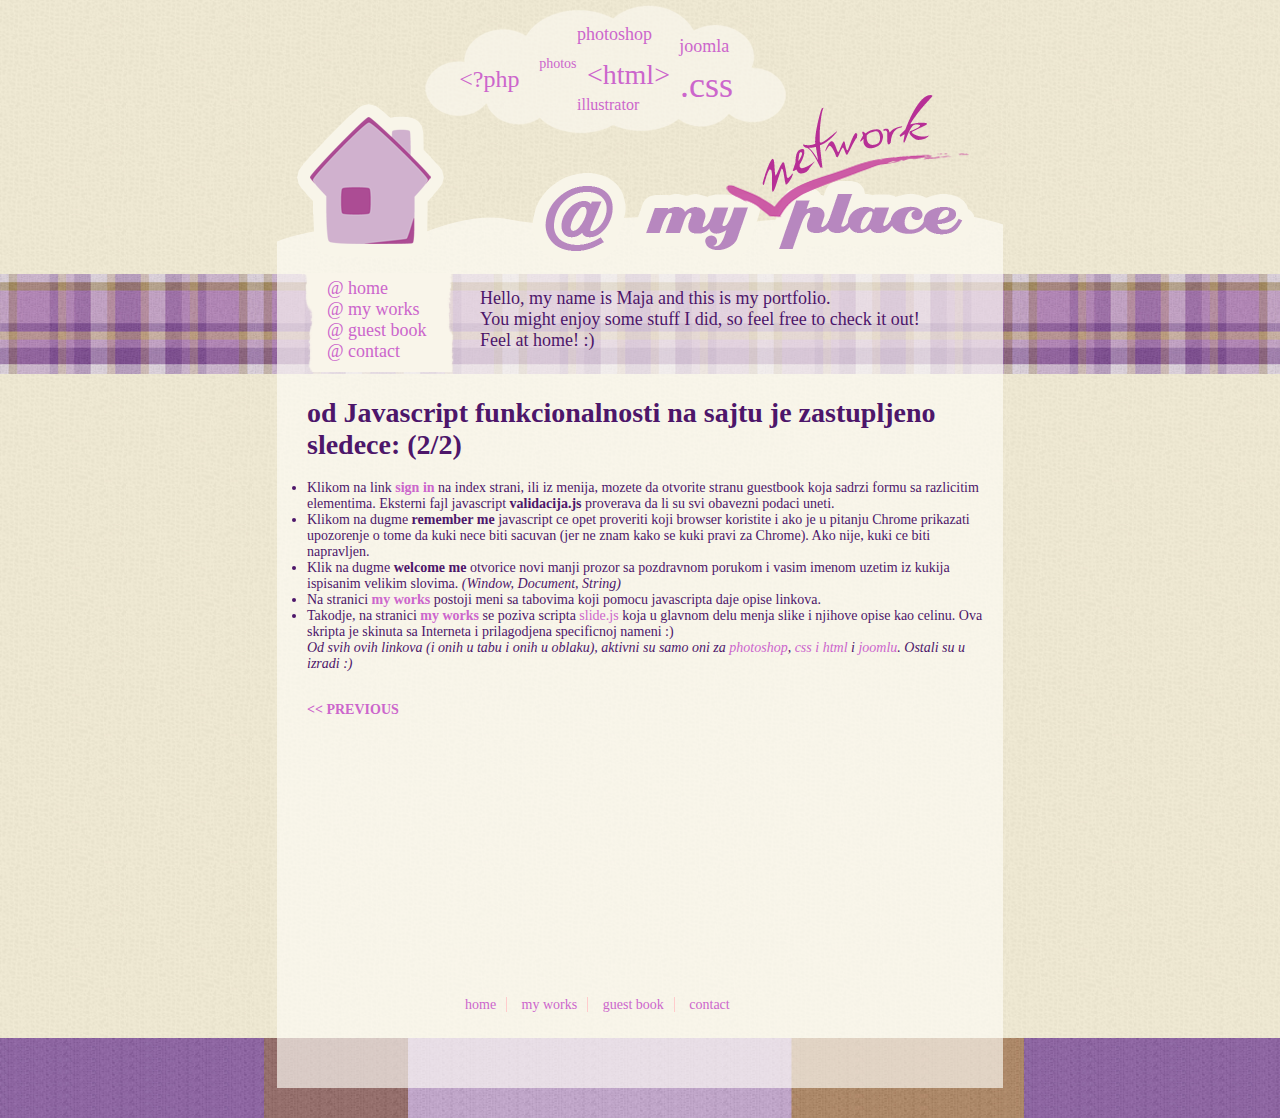
<file: opis2.html>
<!DOCTYPE html PUBLIC "-//W3C//DTD XHTML 1.0 Transitional//EN" "http://www.w3.org/TR/xhtml1/DTD/xhtml1-transitional.dtd">
<html xmlns="http://www.w3.org/1999/xhtml"><!-- InstanceBegin template="/Templates/templateNOVO.dwt" codeOutsideHTMLIsLocked="false" -->
<head>
<meta http-equiv="Content-Type" content="text/html; charset=utf-8" />
<meta name="description" content = "Ja sam Maja Dumitraskovic, volim da se bavim web designom (html, css, java script, php..), photoshopom, illustratorom i fotografisanjem (sebe i drugih :) ). Ovo je moj portfolio!" /> 
<meta name="keywords" content="Maja, Dumitraskovic, Maja Dumitraskovic, photoshop, html, php, java script, css, adobe, illustrator, photos " /> 
<!-- InstanceBeginEditable name="doctitle" -->
<title>welcome to my network place!</title>
<!-- InstanceEndEditable -->
<!-- InstanceBeginEditable name="head" -->
<!-- InstanceEndEditable -->
<link rel="icon" href="favicon.jpg"/>

<link id="css_switch" href="style.css" type="text/css" rel="stylesheet">
<script>
var browser = window.navigator.appName;
var verzija = window.navigator.appVersion;
if(browser.indexOf("Explorer") != -1) //ako je browser explorer...
 {
 	if(verzija.indexOf("6") != -1) // i to verzija 6
  	{
  		document.getElementById('css_switch').href = 'style2.css'; //menja se css fajl
  	}
  	else // za verziju 7 npr
	{
		document.getElementById('css_switch').href = 'style3.css';
	}
 }

</script>
   
<link rel="icon" href="favicon.jpg"/>

</head>

<body>
 	<div id="karirano"></div>
	<div id="header">
    	<p id="ps_link"><a href="myworks.html#ps">photoshop</a></p>
    	<p id="html_link"><a href="myworks.html#css">&#60;html&#62;</a></p>
    	<p id="css_link"><a href="myworks.html#css">&#46;css</a></p>     
        <p id="ai_link"><a href="myworks.html#ai">illustrator</a></p>
        <p id="php_link"><a href="myworks.html#php">&#60;&#63;php</a></p>
        <p id="joomla_link"><a href="myworks.html#joomla">joomla</a></p>
        <p id="photos_link"><a href="myworks.html#photos">photos</a></p>
    </div>
    <div id="content">
    	<div id="top">
        	<div id="top_menu">
            	<ul id="menu_lista">
                	<li><a href="index.html">@ home</a></li>
                    <li><a href="myworks.html">@ my works</a></li>
                    <li><a href="guestbook.html">@ guest book</a></li>
                    <li><a href="contact.html">@ contact</a></li>
                </ul>
            </div>
            <div id="welcome_note">Hello, my name is Maja and this is my portfolio.<br/>
            						You might enjoy some stuff I did, so feel free to check it out! <br/> Feel at home! :)            						        	</div>
        </div>
        
        <div id="main">
        	<!-- InstanceBeginEditable name="EditRegion3" -->
			<div id="opis">
            <h1>od Javascript funkcionalnosti na sajtu je zastupljeno sledece: (2/2)</h1>
            	<ul>
                	<li>Klikom na link <a href="guestbook.html"><b>sign in</b></a> na index strani, ili iz menija, mozete da otvorite stranu guestbook koja sadrzi formu sa razlicitim elementima. Eksterni fajl javascript <b>validacija.js</b> proverava da li su svi obavezni podaci uneti. </li>
                    <li>Klikom na dugme <b>remember me</b> javascript ce opet proveriti koji browser koristite i ako je u pitanju Chrome prikazati upozorenje o tome da kuki nece biti sacuvan (jer ne znam kako se kuki pravi za Chrome). Ako nije, kuki ce biti napravljen.</li>
                    <li>Klik na dugme <b>welcome me</b> otvorice novi manji prozor sa pozdravnom porukom i vasim imenom uzetim iz kukija ispisanim velikim slovima. <i>(Window, Document, String)</i></li>
                    <li>Na stranici <a href="myworks.html"><b>my works</b></a> postoji meni sa tabovima koji pomocu javascripta daje opise linkova.</li>
                    <li>Takodje, na stranici <a href="myworks.html"><b>my works</b></a> se poziva scripta <a href="js/slide.js">slide.js</a> koja u glavnom delu menja slike i njihove opise kao celinu. Ova skripta je skinuta sa Interneta i prilagodjena specificnoj nameni :)<br />
                    <i>Od svih ovih linkova (i onih u tabu i onih u oblaku), aktivni su samo oni za <a href="myworks.html#ps">photoshop</a>, <a href="myworks.html#css">css i html</a> i <a href="myworks.html#joomla">joomlu</a>. Ostali su u izradi :)</i>
                    </li>

                
                </ul>
            <p style="position:relative; float:left; margin-top: 30px; font-weight:bold;"><a href="opis.html"><< PREVIOUS</a></p>
            </div>
			
			<!-- InstanceEndEditable -->
        </div>
        <div id="footer">
        	<ul id="bottom_menu">
            		<li><a href="index.html">home</a></li>
                    <li><a href="myworks.html">my works</a></li>
                    <li><a href="guestbook.html">guest book</a></li>
                    <li class="last"><a href="contact.html">contact</a></li>
            </ul>
        </div>
    </div>
<div id="tepih"></div>


</body>
<!-- InstanceEnd --></html>
</file>
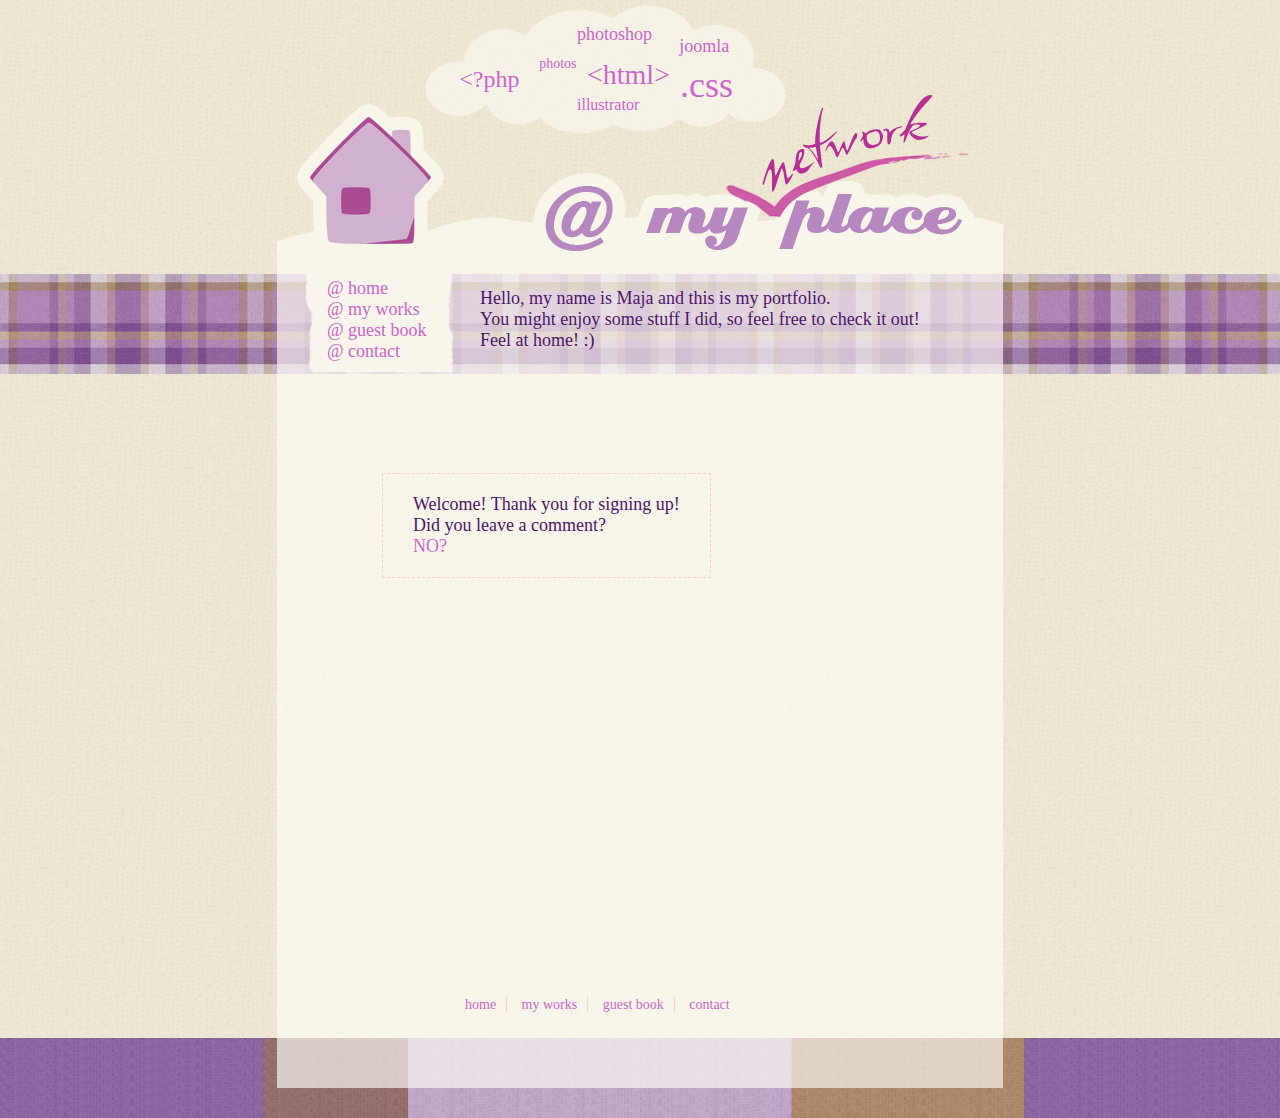
<file: welcome.html>
<!DOCTYPE html PUBLIC "-//W3C//DTD XHTML 1.0 Transitional//EN" "http://www.w3.org/TR/xhtml1/DTD/xhtml1-transitional.dtd">
<html xmlns="http://www.w3.org/1999/xhtml"><!-- InstanceBegin template="/Templates/templateNOVO.dwt" codeOutsideHTMLIsLocked="false" -->
<head>
<meta http-equiv="Content-Type" content="text/html; charset=utf-8" />
<meta name="description" content = "Ja sam Maja Dumitraskovic, volim da se bavim web designom (html, css, java script, php..), photoshopom, illustratorom i fotografisanjem (sebe i drugih :) ). Ovo je moj portfolio!" /> 
<meta name="keywords" content="Maja, Dumitraskovic, Maja Dumitraskovic, photoshop, html, php, java script, css, adobe, illustrator, photos " /> 
<!-- InstanceBeginEditable name="doctitle" -->
<title>welcome to my network place!</title>
<!-- InstanceEndEditable -->
<!-- InstanceBeginEditable name="head" -->
<!-- InstanceEndEditable -->
<link rel="icon" href="favicon.jpg"/>

<link id="css_switch" href="style.css" type="text/css" rel="stylesheet">
<script>
var browser = window.navigator.appName;
var verzija = window.navigator.appVersion;
if(browser.indexOf("Explorer") != -1) //ako je browser explorer...
 {
 	if(verzija.indexOf("6") != -1) // i to verzija 6
  	{
  		document.getElementById('css_switch').href = 'style2.css'; //menja se css fajl
  	}
  	else // za verziju 7 npr
	{
		document.getElementById('css_switch').href = 'style3.css';
	}
 }

</script>
   
<link rel="icon" href="favicon.jpg"/>

</head>

<body>
 	<div id="karirano"></div>
	<div id="header">
    	<p id="ps_link"><a href="myworks.html#ps">photoshop</a></p>
    	<p id="html_link"><a href="myworks.html#css">&#60;html&#62;</a></p>
    	<p id="css_link"><a href="myworks.html#css">&#46;css</a></p>     
        <p id="ai_link"><a href="myworks.html#ai">illustrator</a></p>
        <p id="php_link"><a href="myworks.html#php">&#60;&#63;php</a></p>
        <p id="joomla_link"><a href="myworks.html#joomla">joomla</a></p>
        <p id="photos_link"><a href="myworks.html#photos">photos</a></p>
    </div>
    <div id="content">
    	<div id="top">
        	<div id="top_menu">
            	<ul id="menu_lista">
                	<li><a href="index.html">@ home</a></li>
                    <li><a href="myworks.html">@ my works</a></li>
                    <li><a href="guestbook.html">@ guest book</a></li>
                    <li><a href="contact.html">@ contact</a></li>
                </ul>
            </div>
            <div id="welcome_note">Hello, my name is Maja and this is my portfolio.<br/>
            						You might enjoy some stuff I did, so feel free to check it out! <br/> Feel at home! :)            						        	</div>
        </div>
        
        <div id="main">
        	<!-- InstanceBeginEditable name="EditRegion3" -->
	<div id="note">		
        <p>Welcome! Thank you for signing up!</p>
        <p>Did you leave a comment?</p>
        <p><a href="guestbook.html">NO?</a><p>
    </div>
			<!-- InstanceEndEditable -->
        </div>
        <div id="footer">
        	<ul id="bottom_menu">
            		<li><a href="index.html">home</a></li>
                    <li><a href="myworks.html">my works</a></li>
                    <li><a href="guestbook.html">guest book</a></li>
                    <li class="last"><a href="contact.html">contact</a></li>
            </ul>
        </div>
    </div>
<div id="tepih"></div>


</body>
<!-- InstanceEnd --></html>
</file>
<file: style.css>
@charset "utf-8";
/* CSS Document */

/*Reset*/

html, body, div, p, ul, li, a, img{
	margin: 0;
	padding: 0;
	border: 0;
}

/* Pozadine */

body{
	font-family:"Trebuchet MS";
	font-size:18px;
	color:#4d166a;
	background:url(images/body_bg.jpg) repeat;
}

#karirano{
	position: relative;
	height: 100px;
	margin-top: 274px;
	margin-bottom: -380px;
	background: url(images/karirano.png) repeat;
	z-index: -1;
}

#tepih{
	position: relative;
	height: 80px;
	margin: -50px auto 0;
	background:url(images/bottom.jpg) repeat;
	z-index: -1;
}


#header{
	position: relative;
	width: 726px;
	height: 274px;
	margin: 0 auto;
	background:url(images/header.png) no-repeat;
	z-index: 0;
	
}

#content{
	position:relative;
	margin: 0 auto;
	width: 726px;
	background:url(images/content_bg.png) repeat;
	z-index: 0;
}

/*linkovi u oblaku*/

#html_link{
	position:relative;
	float:left;
	margin-left: -65px;
	margin-top: 65px;
	font-size: 28px;
}

#ps_link{
	position:relative;
	float:left;
	margin-left: 300px;
	margin-top: 30px;
	font-size: 18px;
}

#ai_link{
	position:relative;
	float:left;
	margin-left: 300px;
	margin-top: -10px;
	font-size: 16px;
}

#css_link{
	position:relative;
	float:left;
	margin-left: 10px;
	margin-top: 70px;
	font-size:36px;
}

#php_link{
	position:relative;
	float:left;
	margin-left: -180px;
	margin-top: -40px;
	font-size: 24px;
}

#joomla_link{
	position:relative;
	float:left;
	margin-left: 40px;
	margin-top: -70px;
	font-size: 18px;
}

#photos_link{
	position:relative;
	float:left;
	margin-left: -100px;
	margin-top: -50px;
	font-size: 14px;
	
}

/* Linkovi */

a{
	text-decoration:none;
	color:#CC66CC;
}

a:hover{
	color:#bf389f;
}
/*
a:visited{
	color:#FF99CC;
}*/

#top{
	position:relative;
	float:left;
	height: 100px;
	margin:0;
}

#top_menu{
	position:relative;
	float:left;
	width: 158px;
	margin-top: 5px;
	margin-left: 25px;
	background:url(images/menu_bg.png) no-repeat;
}

#menu_lista{
	margin-top: 5px;
	margin-left: 25px;
	margin-bottom: 10px;
	list-style:none;
}

#welcome_note{
	position:relative;
	float:right;
	margin-left: 20px;
	margin-top: 20px;
}

#main{
	position:relative;
	margin: 0;
	height: 700px;
	z-index: -1;
}

/*stilovi za index*/

#left{
	position:relative;
	float:left;
	margin: 60px 3px 15px 10px;
	padding: 0;
	width: 190px;
	clear:both;	
}

#right img{
	display:block;
	margin:30px auto;
}

#left p{
	padding: 0 5px;
}

#right{
	position:relative;
	float: left;
	width: 500px;
	height: 500px;
	margin: 60px 3px 15px 10px;	
}

#right p{
	padding-left: 100px;
	font-weight:normal;
}

.box{
	border:dashed 1px #FFCCCC;
	margin-bottom: 5px;
}

#napomena{
	width: 200px; 
	background-color:#FFCCCC; 
    position: absolute; 
	visibility: hidden; 
	padding: 5px;
}

#coffee{
	display:block;
	margin: 10px auto;
	background:url(images/solja.png) no-repeat;
	height:120px;
	width:159px;
}

#twit{
	position:relative;
	float:left;
	margin-top:55px;
	margin-left: 10px;
}

#fb{
	position:relative;
	float:left;
	margin-top: 70px;
}

/*stilovi za myworks*/
#tabMenu {
	 position:relative;
	 float:left;
	 width: 726px;
	 margin-top:6px;
	 border-top:dashed 1px #FFCCCC;
}

#tabMenu ul{
	 margin-left: 190px;
}

#tabMenu li {
	 list-style:none;
	 margin:0;
	 display:inline; 
}

#tabMenu li a {
	 padding:3px 8px;
	 margin-left:4px;
	 border:dashed 1px #FFCCCC;
	 border-top:none;
	 font-size:14px;
}

#tabMenu li a:hover {
	 background:#FFCCCC;
}

#opis{
	position:relative;
	float:left;
	margin-top:5px;
	height: 80px;
	font-size:14px;
	padding: 5px 15px;
}


#works{
	position:relative;
	float:left;
	height: 500px;
	margin-top: 20px;
	overflow:hidden;
	clear:both;	
}

#works ul{
	padding-left: 10px;
}

#works ul li{
	list-style:none;
	padding:10px;
	padding-bottom: 90px; 
}

.info{
	position:relative;
	float:left;
	width:150px;
	font-size:14px;
	margin-top: 3px;
	padding:10px;
	border: dashed 1px #FFCCCC;
	border-right:none;
}

.navigacija{
	position:relative;
	padding-top: 10px;
	padding-right: 15px;
	margin-top:5px;
}

.prev{
	position:relative;
	float:left;
	background:url(images/works/arrow_prev.png) no-repeat;
	width:26px;
	height: 18px;
}

.prev p{
	padding-left: 30px;
	margin-top: -3px;
}

.next p{
	margin-left: -40px;
	margin-top: -2px;

}


.next{
	position:relative;
	float:right;
	background:url(images/works/arrow_next.png) no-repeat;
	width:26px;
	height: 18px;
}


/*stilovi za guestbook*/


table p{
	font-size:14px;
}

table{
	position:relative;
	float:left;
	margin-top: 20px;
	margin-left: 100px;
	border: 0;
}

.obojeno{
	background:#FFCCFF;
}

/*stilovi za contact*/

#contact{
	position: relative;
	float:left;
	margin:40px auto;
	width: 600px;
	
}

#komentar, #note{
	position:relative;
	float:left;
	margin: 105px;
	border: dashed 1px #FFCCCC;
	padding: 20px 30px;
}

#footer{
	position:relative;
	height:120px;
}

#bottom_menu{
	position:relative;
	width:370px;
	margin: 0px auto;
	padding-top: 25px;
}

#bottom_menu li{
	display:inline;
	list-style:none;
	padding: 0 10px;
	border-right: solid 1px #FFCCCC;
	font-size:14px;
}

#bottom_menu li.last{
	border-right:none;
}

#opis{
	padding: 5px 20px 10px 30px;
}
</file>
